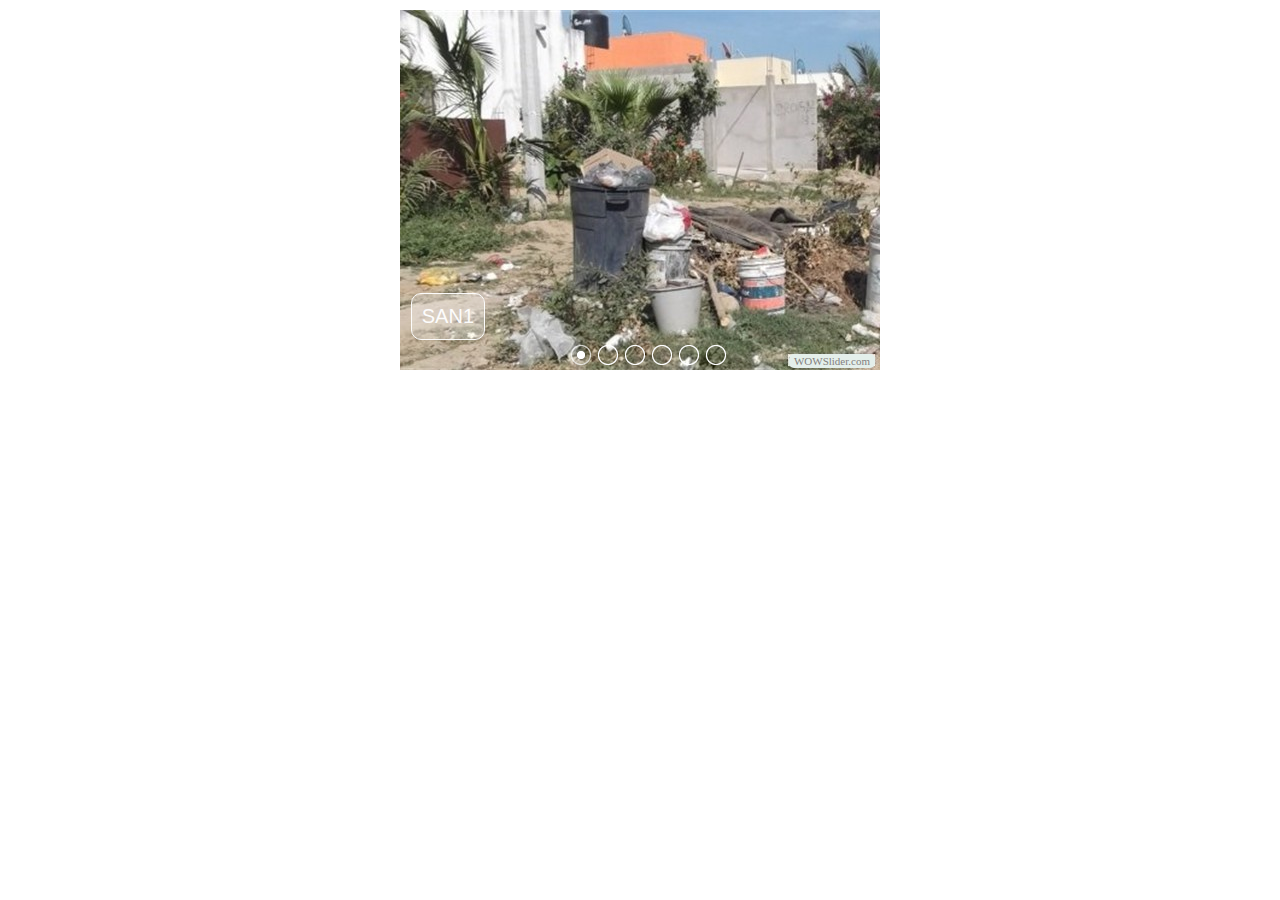
<file: visor/indexwow.html>
<!DOCTYPE html PUBLIC "-//W3C//DTD XHTML 1.0 Strict//EN"
	"http://www.w3.org/TR/xhtml1/DTD/xhtml1-strict.dtd">
<html xmlns="http://www.w3.org/1999/xhtml">
<head>
	<title>WOWSlider generated by WOWSlider.com</title>
	<meta http-equiv="content-type" content="text/html; charset=utf-8" />
	<meta name="keywords" content="WOW Slider, jQuery Banner Slideshow, HTML Slider Control" />
	<meta name="description" content="WOWSlider created with WOW Slider, a free wizard program that helps you easily generate beautiful web slideshow" />
	<!-- Start WOWSlider.com HEAD section -->
	<link rel="stylesheet" type="text/css" href="engine1/style.css" />
	<script type="text/javascript" src="engine1/jquery.js"></script>
	<!-- End WOWSlider.com HEAD section -->
</head>
<body style="background-color:#FFFFFF">
	<!-- Start WOWSlider.com BODY section -->
	<div id="wowslider-container1">
	<div class="ws_images"><ul>
<li><img src="data1/images/san1.jpg" alt="san1" title="san1" id="wows1_0"/></li>
<li><img src="data1/images/san2.jpg" alt="san2" title="san2" id="wows1_1"/></li>
<li><img src="data1/images/san3.jpg" alt="san3" title="san3" id="wows1_2"/></li>
<li><img src="data1/images/san4.jpg" alt="san4" title="san4" id="wows1_3"/></li>
<li><img src="data1/images/san5.jpg" alt="san5" title="san5" id="wows1_4"/></li>
<li><img src="data1/images/san6.jpg" alt="san6" title="san6" id="wows1_5"/></li>
</ul></div>
<div class="ws_bullets"><div>
<a href="#" title="san1"><img src="data1/tooltips/san1.jpg" alt="san1"/>1</a>
<a href="#" title="san2"><img src="data1/tooltips/san2.jpg" alt="san2"/>2</a>
<a href="#" title="san3"><img src="data1/tooltips/san3.jpg" alt="san3"/>3</a>
<a href="#" title="san4"><img src="data1/tooltips/san4.jpg" alt="san4"/>4</a>
<a href="#" title="san5"><img src="data1/tooltips/san5.jpg" alt="san5"/>5</a>
<a href="#" title="san6"><img src="data1/tooltips/san6.jpg" alt="san6"/>6</a>
</div></div>
<span class="wsl"><a href="http://wowslider.com">Carousel Slideshow</a> by WOWSlider.com v4.8</span>
	<div class="ws_shadow"></div>
	</div>
	<script type="text/javascript" src="engine1/wowslider.js"></script>
	<script type="text/javascript" src="engine1/script.js"></script>
	<!-- End WOWSlider.com BODY section -->
</body>
</html>
</file>
<file: visor/engine1/style.css>
/*
 *	generated by WOW Slider 4.8
 *	template Pure
 */
@import url(http://fonts.googleapis.com/css?family=Arimo&subset=latin,cyrillic,latin-ext);
#wowslider-container1 { 
	zoom: 1; 
	position: relative; 
	max-width:480px;
	margin:0px auto 0px;
	z-index:90;
	border:2px solid #FFFFFF;
	text-align:left; /* reset align=center */
}
* html #wowslider-container1{ width:480px }
#wowslider-container1 .ws_images ul{
	position:relative;
	width: 10000%; 
	height:auto;
	left:0;
	list-style:none;
	margin:0;
	padding:0;
	border-spacing:0;
	overflow: visible;
	/*table-layout:fixed;*/
}
#wowslider-container1 .ws_images ul li{
	width:1%;
	line-height:0; /*opera*/
	float:left;
	font-size:0;
	padding:0 0 0 0 !important;
	margin:0 0 0 0 !important;
}

#wowslider-container1 .ws_images{
	position: relative;
	left:0;
	top:0;
	width:100%;
	height:100%;
	overflow:hidden;
}
#wowslider-container1 .ws_images a{
	width:100%;
	display:block;
	color:transparent;
}
#wowslider-container1 img{
	max-width: none !important;
}
#wowslider-container1 .ws_images img{
	width:100%;
	border:none 0;
	max-width: none;
	padding:0;
}
#wowslider-container1 a{ 
	text-decoration: none; 
	outline: none; 
	border: none; 
}

#wowslider-container1  .ws_bullets { 
	font-size: 0px; 
	float: left;
	position:absolute;
	z-index:70;
}
#wowslider-container1  .ws_bullets div{
	position:relative;
	float:left;
}
#wowslider-container1  .wsl{
	display:none;
}
#wowslider-container1 sound, 
#wowslider-container1 object{
	position:absolute;
}


#wowslider-container1  .ws_bullets { 
	padding: 5px; 
}
#wowslider-container1 .ws_bullets a { 
	width:20px;
	height:20px;
	background: url(./bullet.png) left top;
	float: left; 
	text-indent: -4000px; 
	position:relative;
	margin-left:7px;
	color:transparent;
}
#wowslider-container1 .ws_bullets a:hover{
	background-position: 0 50%;	
}
#wowslider-container1 .ws_bullets a.ws_selbull{ 
	background-position: 0 100%;
}	
#wowslider-container1 a.ws_next, #wowslider-container1 a.ws_prev {
	position:absolute;
	display:none;
	top:50%;
	margin-top:-24px;
	z-index:60;
	height: 64px;
	width: 64px;
	background-image: url(./arrows.png);
}
#wowslider-container1 a.ws_next{
	background-position: 100% 0;
	right:5px;
}
#wowslider-container1 a.ws_prev {
	left:5px;
	background-position: 0 0;  
}
#wowslider-container1 a.ws_next:hover{
	background-position: 100% 100%;
}
#wowslider-container1 a.ws_prev:hover {
	background-position: 0 100%; 
}
* html #wowslider-container1 a.ws_next,* html #wowslider-container1 a.ws_prev{display:block}
#wowslider-container1:hover a.ws_next, #wowslider-container1:hover a.ws_prev {display:block}

/*playpause*/
#wowslider-container1 .ws_playpause {
	display:none;
    width: 64px;
    height: 64px;
    position: absolute;
    top: 50%;
    left: 50%;
    margin-left: -25px;
    margin-top: -25px;
    z-index: 59;
}

#wowslider-container1:hover .ws_playpause {
	display:block;
}

#wowslider-container1 .ws_pause {
    background-image: url(./pause.png);
}

#wowslider-container1 .ws_play {
    background-image: url(./play.png);
}

#wowslider-container1 .ws_pause:hover, #wowslider-container1 .ws_play:hover {
    background-position: 100% 100% !important;
}/* bottom center */
#wowslider-container1  .ws_bullets {
   bottom: 0;
	left:50%;
	padding: 5px;
}
#wowslider-container1  .ws_bullets div{
	left:-50%;
}
#wowslider-container1 .ws-title{
	position:absolute;
	display:block;
	bottom: -5px;
	left: 0px; 
	margin:35px 15px;
	padding:12px 10px;
	color:#777777;
	z-index: 50;
	font-family:'Open Sans', Tahoma, Geneva, sans-serif;
	font-size: 20px;
	line-height: 21px;
	text-transform: uppercase;
	color: #FFFFFF;
	
    background-color: rgba(255, 255, 255, 0.3);
    border: 1px solid #FFFFFF;
    border-radius: 10px 10px 10px 10px;
    -moz-border-radius: 10px 10px 10px 10px;
    -webkit-border-radius: 10px 10px 10px 10px;
}
#wowslider-container1 .ws-title div{
	margin-top: 6px;
	font-size: 16px;
	line-height: 18px;
	font-weight: normal;
	color: #FFFFFF;
}

#wowslider-container1 .ws_images ul{
	animation: wsBasic 25.2s infinite;
	-moz-animation: wsBasic 25.2s infinite;
	-webkit-animation: wsBasic 25.2s infinite;
}
@keyframes wsBasic{0%{left:-0%} 8.73%{left:-0%} 16.67%{left:-100%} 25.4%{left:-100%} 33.33%{left:-200%} 42.06%{left:-200%} 50%{left:-300%} 58.73%{left:-300%} 66.67%{left:-400%} 75.4%{left:-400%} 83.33%{left:-500%} 92.06%{left:-500%} }
@-moz-keyframes wsBasic{0%{left:-0%} 8.73%{left:-0%} 16.67%{left:-100%} 25.4%{left:-100%} 33.33%{left:-200%} 42.06%{left:-200%} 50%{left:-300%} 58.73%{left:-300%} 66.67%{left:-400%} 75.4%{left:-400%} 83.33%{left:-500%} 92.06%{left:-500%} }
@-webkit-keyframes wsBasic{0%{left:-0%} 8.73%{left:-0%} 16.67%{left:-100%} 25.4%{left:-100%} 33.33%{left:-200%} 42.06%{left:-200%} 50%{left:-300%} 58.73%{left:-300%} 66.67%{left:-400%} 75.4%{left:-400%} 83.33%{left:-500%} 92.06%{left:-500%} }

#wowslider-container1 .ws_bullets  a img{
	text-indent:0;
	display:block;
	bottom:25px;
	left:-32px;
	visibility:hidden;
	position:absolute;
    border: 1px solid rgba(220, 220, 220, 0.6);
	border-radius:1px;
	
	-moz-border-radius:2px;
	-webkit-border-radius:2px;
	max-width:none;
}
#wowslider-container1 .ws_bullets a:hover img{
	visibility:visible;
}

#wowslider-container1 .ws_bulframe div div{
	height:48px;
	overflow:visible;
	position:relative;
}
#wowslider-container1 .ws_bulframe div {
	
	left:0;
	overflow:hidden;
	position:relative;
	width:64px;
	background-color:#FFFFFF;
	
 
	
}
#wowslider-container1  .ws_bullets .ws_bulframe{
	
	display:none;
	bottom:29px;
	overflow:visible;
	position:absolute;
	cursor:pointer;
    -moz-box-shadow: 0 1px 3px rgba(0, 0, 0, 0.4);
	box-shadow: 0 1px 3px rgba(0, 0, 0, 0.4);
    border: 1px solid #FFF;
	border-radius:3px;
	-moz-border-radius:3px;
}
#wowslider-container1 .ws_bulframe span{
	display:block;
	position:absolute;
	bottom:-8px;
	margin-left:1px;
	left:32px;
	background:url(./triangle.png);
	width:15px;
	height:6px;
}
</file>
